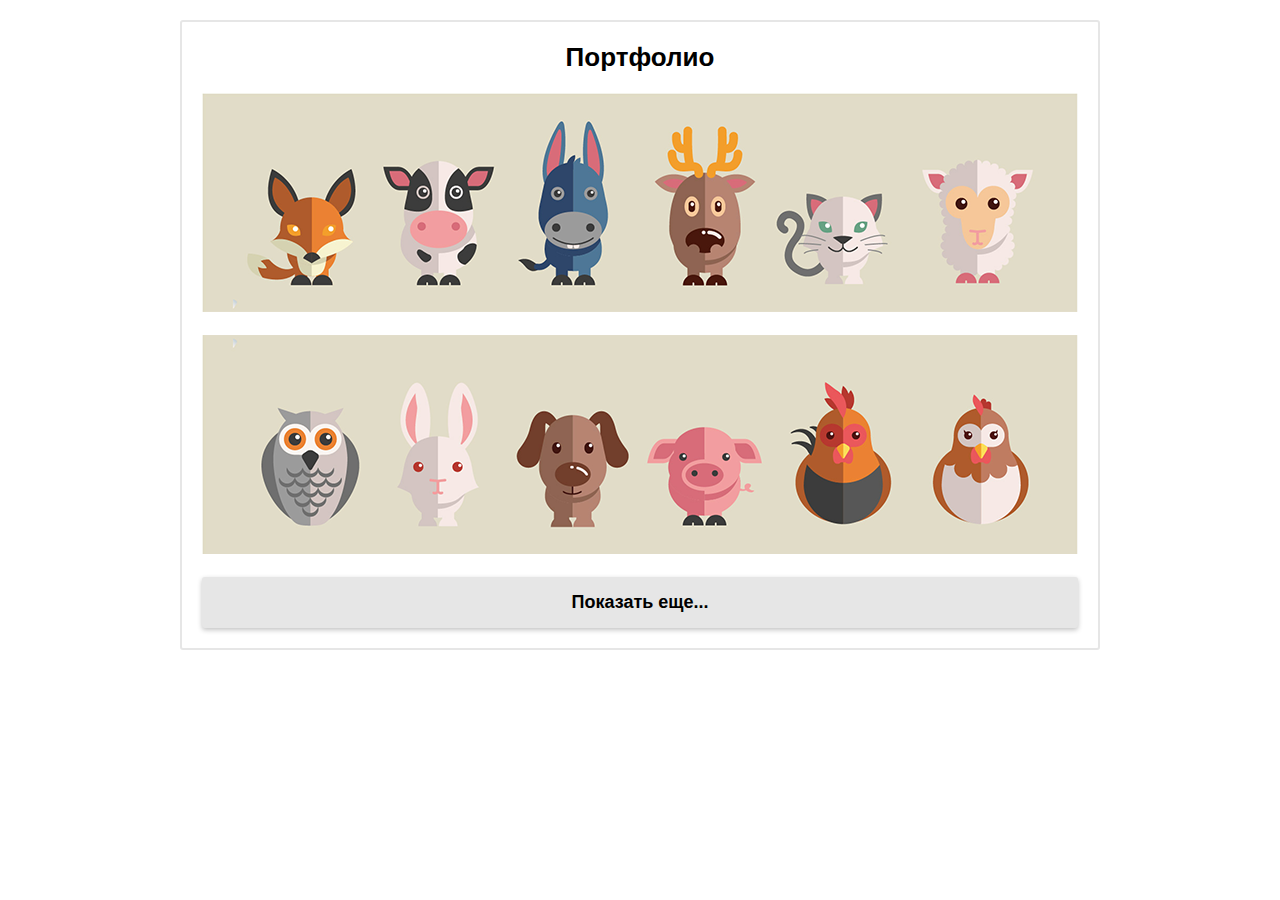
<file: index.html>
<!doctype html>
<html>
<head>
<meta charset="utf-8"/>
<title>Ленивая загрузка | smartlanding.biz</title>
<meta name="description" content=""/>
<meta name="Keywords" content=""/>
<meta name="viewport" content="width=device-width, initial-scale=1.0">
<link href="css/style.css" type="text/css" rel="stylesheet"/>
<script src="https://ajax.googleapis.com/ajax/libs/jquery/2.1.4/jquery.min.js"></script>

</head>
<body>
    <div class="mainWrapper">
        <h1>Портфолио</h1>
            <div id="smartPortfolio">
                <div class="ourWork">
                    <img src="./img/ico1.png" alt="первый набор иконок">
                </div>
                <div class="ourWork">
                    <img src="./img/ico2.png" alt="второй набор иконок">
                </div>
            </div>
            <div id="moreButton" onclick="lazyload.load()">
                <span>Показать еще...</span>
            </div>
            <div id="loadingDiv">
                <span>Загрузка данных</span>
            </div>
    </div>
<script type="text/javascript" src="./js/lazyload.js"></script>
</body>
</html>
</file>
<file: css/style.css>
@import url(reset.css);

.mainWrapper{
    width: 876px;
    margin: 20px auto;
    padding: 20px;
    border: 2px solid #e6e6e6;
    border-radius: 3px;
}

h1{
    padding: 0 0 20px 0;
    text-align: center;
    font: bold 26px 'PT Sans', sans-serif;
}

.ourWork{
    width: 100%;
    margin-bottom: 20px;
}

#loadingDiv{
    display: none;
    text-align: center;
    font: bold 18px 'PT Sans', sans-serif;
}

#moreButton {
    padding: 15px 30px;
    background: #e6e6e6;
    border-radius: 3px;
    margin: 0 auto;
    box-shadow: 0px 2px 5px #C3C3C3;
    cursor: pointer;
}


#moreButton span{
    display: block;
    font: bold 18px 'PT Sans', sans-serif;
    text-align: center;
}
</file>
